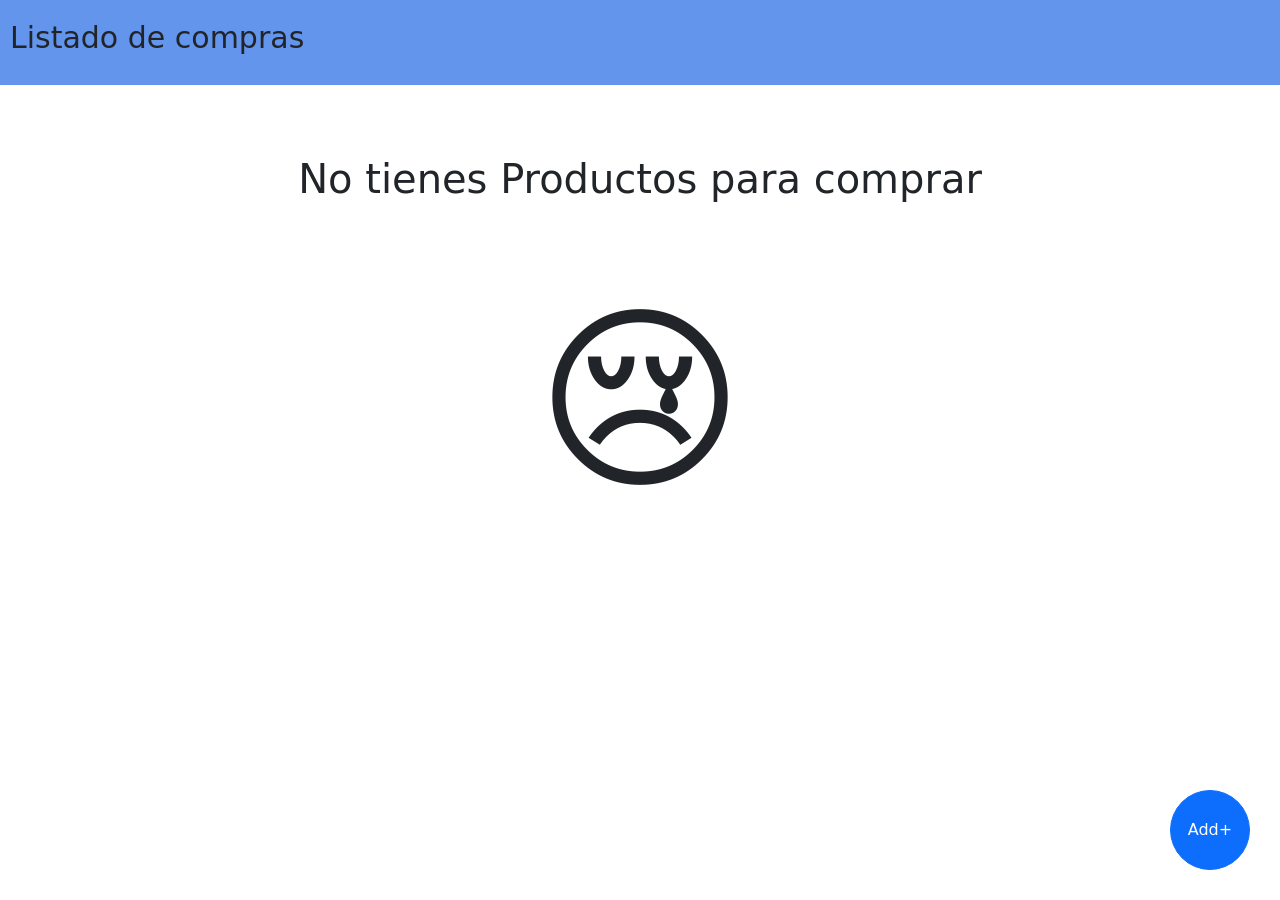
<file: docs/index.html>
<!DOCTYPE html>
<html lang="en">
<head>
    <meta charset="UTF-8">
    <meta http-equiv="X-UA-Compatible" content="IE=edge">
    <meta name="viewport" content="width=device-width, initial-scale=1.0">
    <title>Document</title>
    <link href="https://cdn.jsdelivr.net/npm/bootstrap@5.0.0-beta2/dist/css/bootstrap.min.css" rel="stylesheet" integrity="sha384-BmbxuPwQa2lc/FVzBcNJ7UAyJxM6wuqIj61tLrc4wSX0szH/Ev+nYRRuWlolflfl" crossorigin="anonymous">
    <link rel="stylesheet" href="css/style.css"> 
</head>
<body>
    <header>
        <p>Listado de compras
        </p>
    </header>
    <seccion id="pantallaVacio">
        <h1 id="pantallaVacio__titulo">No tienes Productos para comprar</h1>
        <h1 id="pantallaVacio__emoji">😢</h1>
    </seccion>
    <seccion id="pantallaListado">
        <h1 class="pantallaListado__titulo">Hola soy un listado</h1>
        <ul class="list-group" id="pantallaListadoLista">
        </ul>
    </seccion>
    <seccion id="pantallaDetalle">
        <img src="imagenes/carne.svg" alt="carnes" class="pantallaDetalle__icono" id="pantallaDetalleIcono">
        <h1 id="pantallaDetalleProducto">Bife de Chorizo</h1>
        <p id="pantallaDetalleInfo">sdklsaldkjlaskj sadlkjsad dsalkdjlask
            dsalkdjlask sadsa sadsad  dssda sdsa 
            dsalkdjlask sadsdd dsad sdsadsadww
        </p>
        <button id="pantallaDetalleCerrar">cerrar y a comer</button>
    </seccion>
    <!-- Button trigger modal -->
    <button type="button" id="botonCarga" class="btn btn-primary" data-bs-toggle="modal" data-bs-target="#pantallaCarga">
        Add+
    </button>

    <!-- Modal -->
    <div class="modal fade" id="pantallaCarga" tabindex="-1" aria-labelledby="exampleModalLabel" aria-hidden="true">
        <div class="modal-dialog">
        <div class="modal-content">
            <div class="modal-header">
            <h5 class="modal-title" id="exampleModalLabel">Agrega tu producto</h5>
            <button type="button" class="btn-close" data-bs-dismiss="modal" aria-label="Close"></button>
            </div>
            <div class="modal-body">
                <div class="mb-3">
                    <label for="pantallaCargaProducto" class="form-label">Ingresa tu producto</label>
                    <input type="text" class="form-control" id="pantallaCargaProducto" placeholder="Leche/carne/hevos">
                </div>
                <div class="mb-3">
                    <label for="pantallaCargaIcono" class="form-label"></label>
                    <select id="pantallaCargaIcono" class="form-select">
                        <option value="imagenes/carne.svg">carne</option>
                        <option value="imagenes/pollo.svg">Pollito</option>
                        <option value="imagenes/leche.svg">leche</option>
                        <option value="imagenes/agua.svg">agua</option>
                        <option value="imagenes/limon.svg">Limon</option>
                        <option value="imagenes/salchicha.svg">salchicha</option>
                    </select>
                </div>
                <div class="mb-3">
                    <label for="pantallaCargaInfo" class="form-label">Agrega detalle de tu compra</label>
                    <textarea class="form-control" id="pantallaCargaInfo" rows="3"></textarea>
                </div>
            </div>
            <div class="modal-footer">
            <button type="button" class="btn btn-secondary" data-bs-dismiss="modal">cerrar</button>
            <button type="button" class="btn btn-primary" id="pantallaCargaAdd">agregar y guardar</button>
            </div>
        </div>
        </div>
    </div>
    <script src="https://cdn.jsdelivr.net/npm/bootstrap@5.0.0-beta2/dist/js/bootstrap.bundle.min.js" integrity="sha384-b5kHyXgcpbZJO/tY9Ul7kGkf1S0CWuKcCD38l8YkeH8z8QjE0GmW1gYU5S9FOnJ0" crossorigin="anonymous"></script>
    <script src="scripts/index.js"></script>
</body>
</html>
</file>
<file: docs/css/style.css>
#pantallaDetalle, #pantallaListado{
    display: none;
}
.pantallaListado__titulo{
    display: none;
}
#botonCarga{
    height: 80px;
    width: 80px;
    position: absolute;
    bottom: 30px;
    right: 30px;
    border-radius: 50%;
}
header{
    background: cornflowerblue;
    height: 85px;
    padding-left: 10px;
    padding-top: 15px;
    font-size: 30px;
}
#pantallaVacio{
    text-align: center;
}
#pantallaVacio__titulo{
    padding: 70px;
    font-size: 40px;
}
.pantallaListado__icono{
    width: 40px;
    margin-right: 6px;
}
#pantallaVacio__emoji{
    font-size: 200px;
}
.pantallaDetalle__icono{
    width: 250px;

}
#pantallaDetalle{
    padding: 50px;
    text-align: center;
}
</file>
